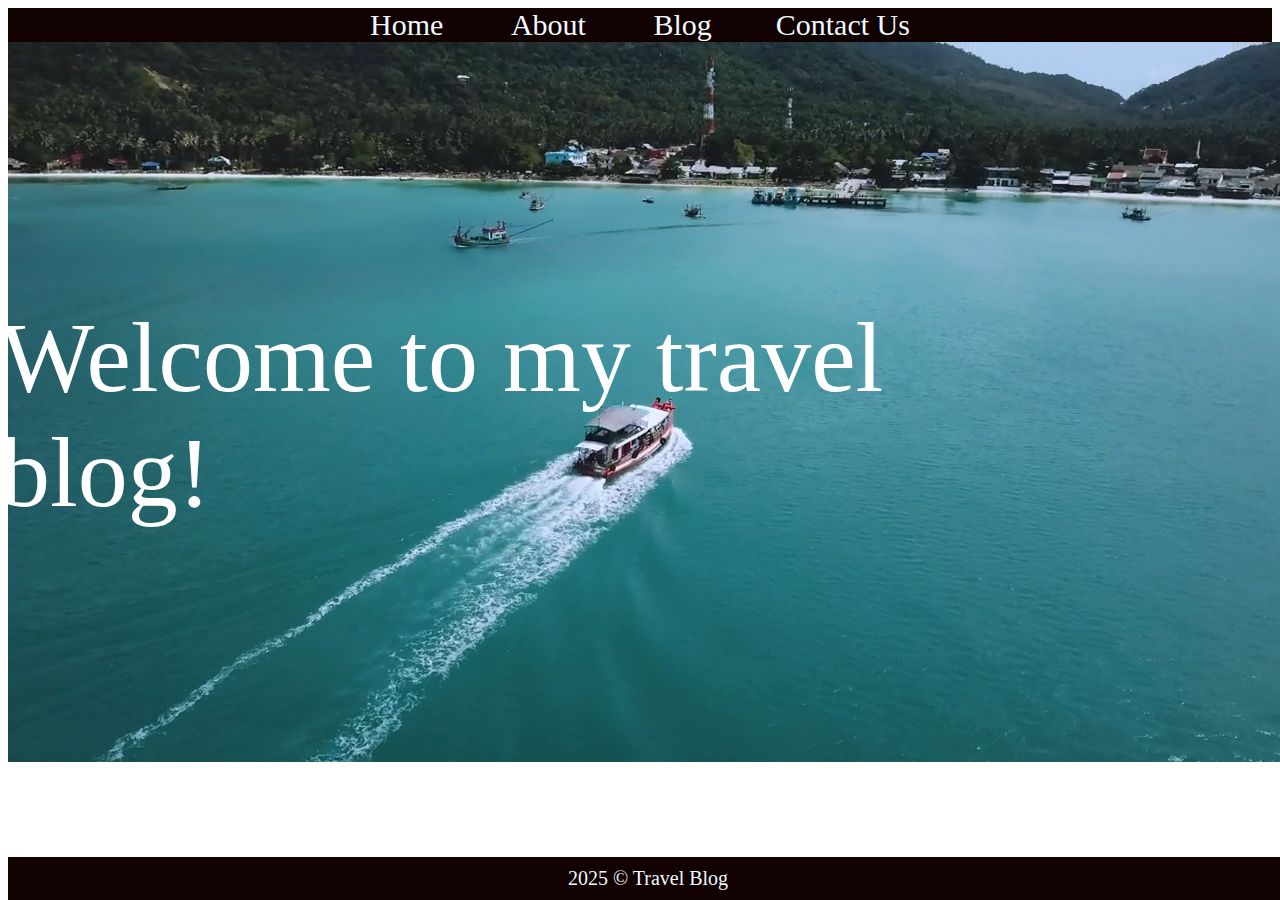
<file: index.html>
<!DOCTYPE html>
<html lang="en">
<head>
    <meta charset="UTF-8">
    <meta name="viewport" content="width=device-width, initial-scale=1.0">
    <title>Travel Blog</title>
    <link rel="icon" type="image/x-icon" href="./travel_ facon.jpeg">
    <link rel="stylesheet" href="style.css">
</head>
<body>
    <header>
           <a href="./index.html">Home </a> 
           <a href="./about.html">About </a> 
           <a href="./blog.html">Blog</a> 
           <a href="./contact.html">Contact Us</a>  
    </header>

    <div class="overlay">
        <div class="text">
            Welcome to my travel blog! 
        </div>
       
    </div>
    <video src="./home_video.mp4" loop autoplay repeat muted></video>
    <footer>
        <div class="footer">
            2025 &copy; Travel Blog
        </div>
       
    </footer>
</body>
</html>
</file>
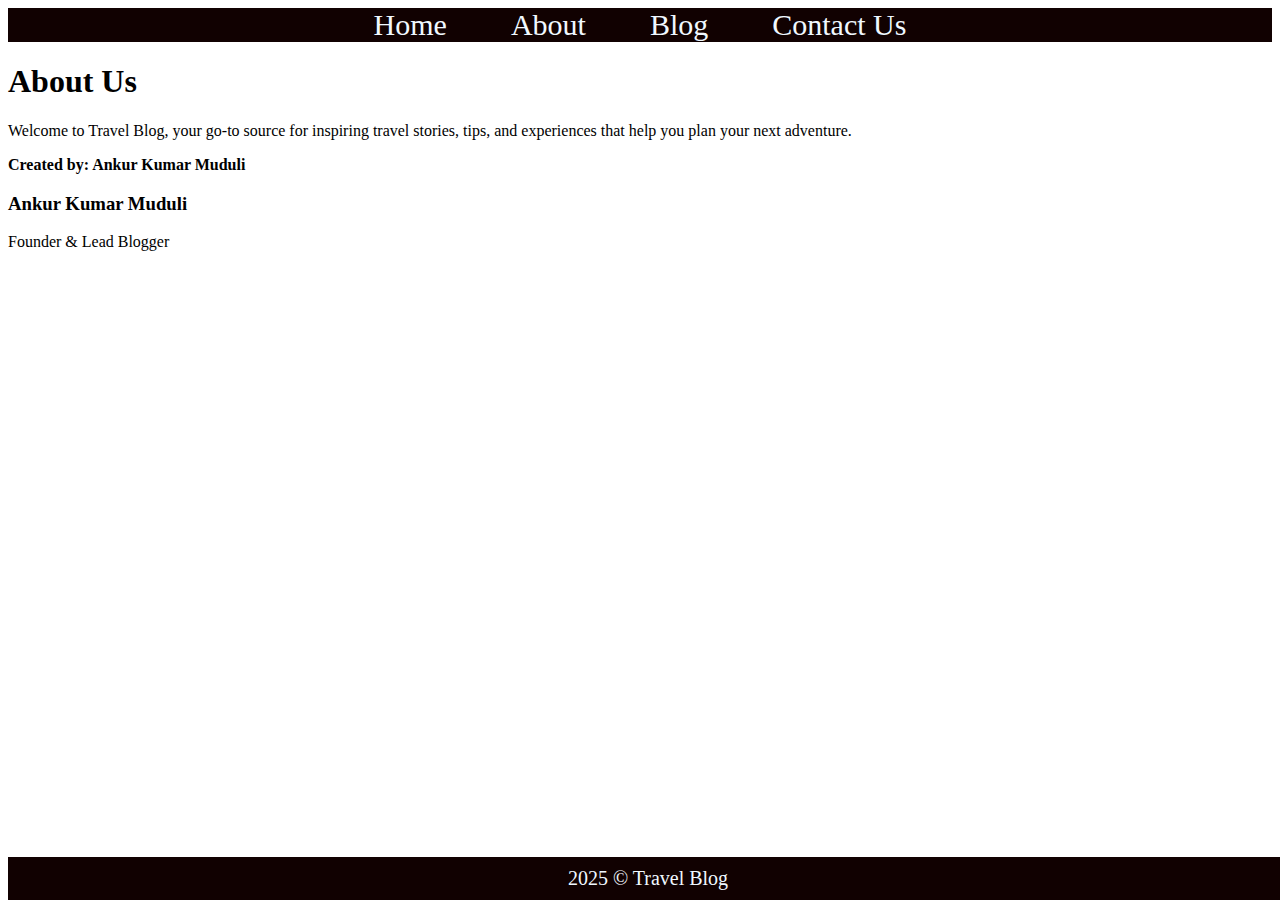
<file: about.html>
<!DOCTYPE html>
<html lang="en">
<head>
  <meta charset="UTF-8" />
  <meta name="viewport" content="width=device-width, initial-scale=1.0" />
  <title>About Us - Travel Blog</title>
  <link rel="icon" type="image/x-icon" href="./travel_ facon.jpeg" />
  <link rel="stylesheet" href="style.css" />
</head>
<body>
  <header>
    <a href="./index.html">Home</a>
    <a href="./about.html">About</a>
    <a href="./blog.html">Blog</a>
    <a href="./contact.html">Contact Us</a>
  </header>

  <main class="about-container">
    <h1>About Us</h1>
    <p>
      Welcome to Travel Blog, your go-to source for inspiring travel stories,
      tips, and experiences that help you plan your next adventure.
    </p>
    <p>
      <strong>Created by: Ankur Kumar Muduli</strong>
    </p>

    <section class="team">
      <div class="team-member">
        
       
        <h3>Ankur Kumar Muduli</h3>
        <p>Founder & Lead Blogger</p>
      </div>
    </section>
  </main>

  <footer>
    <div class="footer">
      2025 &copy; Travel Blog
    </div>
  </footer>
</body>
</html>
</file>
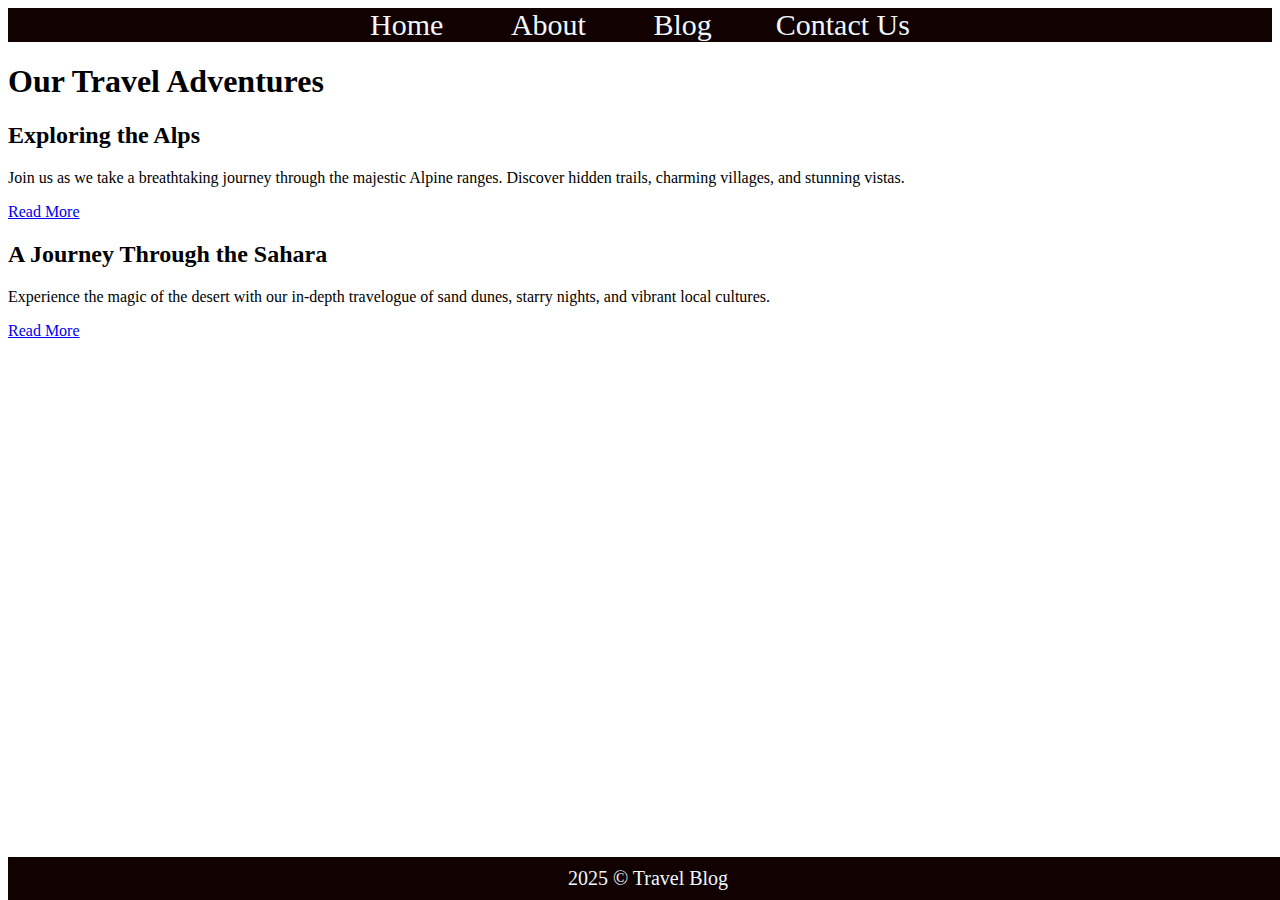
<file: blog.html>
<!DOCTYPE html>
<html lang="en">
  <head>
    <meta charset="UTF-8" />
    <meta name="viewport" content="width=device-width, initial-scale=1.0" />
    <title>Blog - Travel Blog</title>
    <link rel="icon" type="image/x-icon" href="./travel_ facon.jpeg" />
    <link rel="stylesheet" href="style.css" />
  </head>
  <body>
    <header>
      <a href="./index.html">Home </a>
      <a href="./about.html">About </a>
      <a href="./blog.html">Blog</a>
      <a href="./contact.html">Contact Us</a>
    </header>

    <div class="blog-container">
      <h1>Our Travel Adventures</h1>
     
      <article class="post">
        
        <h2>Exploring the Alps</h2>
        <p>
          Join us as we take a breathtaking journey through the majestic Alpine
          ranges. Discover hidden trails, charming villages, and stunning vistas.
        </p>
        <a href="./post1.html">Read More</a>
      </article>
      
      <article class="post">
        
        <h2>A Journey Through the Sahara</h2>
        <p>
          Experience the magic of the desert with our in-depth travelogue of
          sand dunes, starry nights, and vibrant local cultures.
        </p>
        <a href="./post2.html">Read More</a>
      </article>
    
    </div>

    <footer>
      <div class="footer">
        2025 &copy; Travel Blog
      </div>
    </footer>
  </body>
</html>
</file>
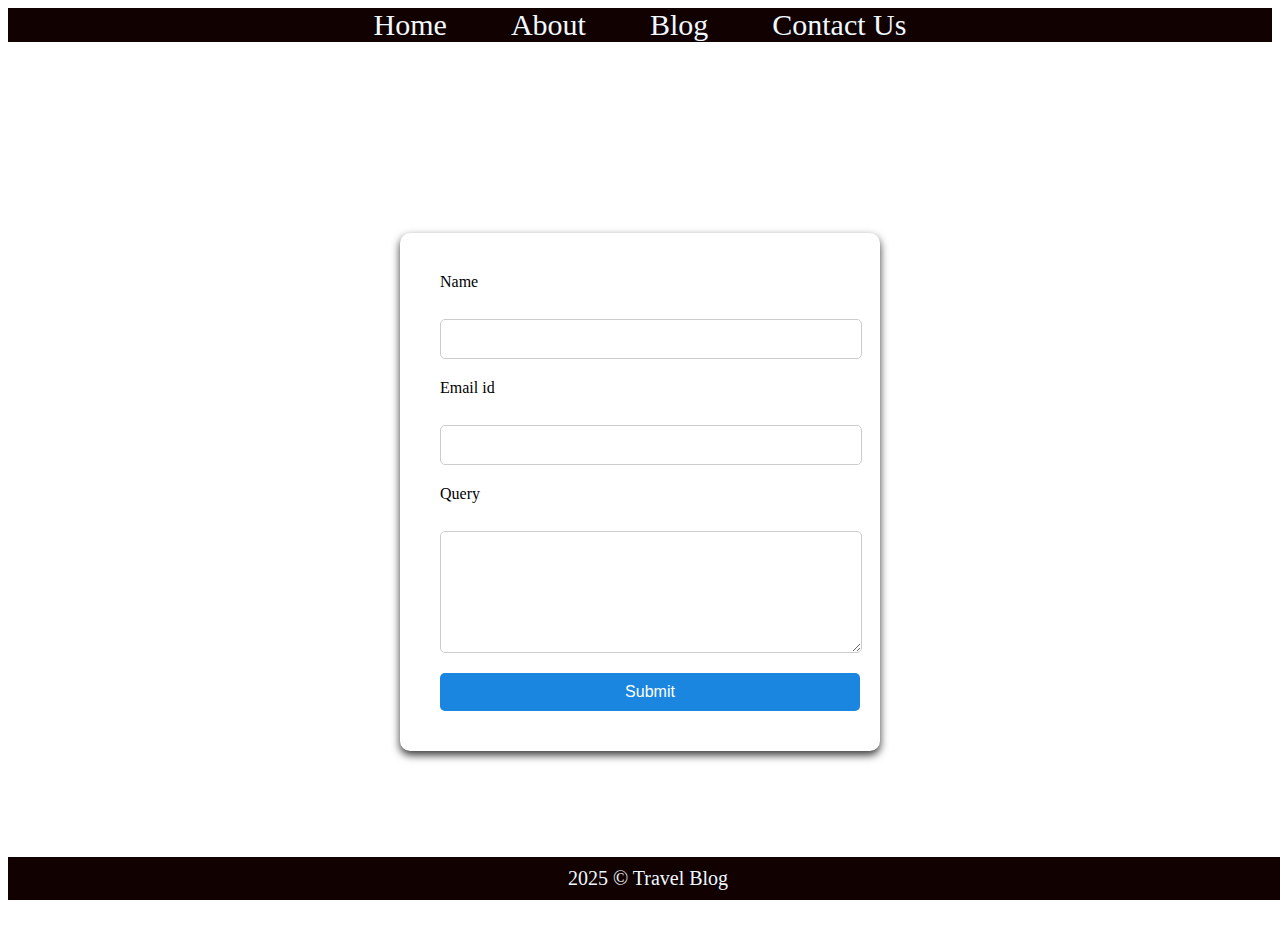
<file: contact.html>
<!DOCTYPE html>
<html lang="en">
<head>
  <meta charset="UTF-8" />
  <meta name="viewport" content="width=device-width, initial-scale=1.0" />
  <title>Contact Us - Travel Blog</title>
  <link rel="icon" type="image/x-icon" href="./travel_ facon.jpeg" />
  <link rel="stylesheet" href="style.css" />
</head>
<body>
  <header>
    <a href="./index.html">Home</a>
    <a href="./about.html">About</a>
    <a href="./blog.html">Blog</a>
    <a href="./contact.html">Contact Us</a>
  </header>

  <div class="form">
    <form action="">
      <div>
        <label for="Name">Name</label><br />
        <input type="text" name="Name" id="Name" required>
      </div>
      <div>
        <label for="Email">Email id</label><br />
        <input type="email" name="Email" id="Email" required>
      </div>
      <div>
        <label for="Query">Query</label><br />
        <textarea name="Query" id="Query"></textarea>
      </div>
      <div>
        <button id="Submit">Submit</button>
      </div>
    </form>
  </div>

  <footer>
    <div class="footer">
      2025 &copy; Travel Blog
    </div>
  </footer>
</body>
</html>
</file>
<file: style.css>
header {
    margin: 0;
    padding: 0;
    overflow: hidden;
    background-color: #110101;
    text-align: center;
  }
  
  header a {
    color: aliceblue;
    text-decoration: none;
    padding: 20px 30px;
    font-size: 30px;
  }

  video {
    min-width: 100%;
  }
  
  .overlay .text {
    text-wrap: none;
    font-size: 100px;
    color: white;
    position: absolute;
    top: 300px;
    right: 200px;
  }
  
  footer {
    position: fixed;
    bottom: 0;
    width: 100%;
    background-color: #110101;
    text-align: center;
    z-index: 100;
  }
  
  .footer {
    color: aliceblue;
    padding: 10px 20px;
    font-size: 20px;
  }
  
 
  .form {
    display: flex;
    justify-content: center;
    align-items: center;
    height: 100vh; 
    padding: 20px;
    box-sizing: border-box;
  }
  
  form {
    display: flex;
    flex-direction: column;
    gap: 20px;
    background: white;
    padding: 40px;
    border-radius: 10px;
    box-shadow: 0 4px 8px rgba(0, 0, 0, 0.8);
    width: 100%;
    max-width: 400px;
  }
  
  form div {
    display: flex;
    flex-direction: column;
    gap: 5px;
  }
  
  input[type="text"],
  input[type="email"],
  textarea {
    width: 100%;
    padding: 10px;
    border: 1px solid #ccc;
    border-radius: 5px;
    font-size: 1rem;
  }
  
  textarea {
    resize: vertical;
    min-height: 100px;
  }
  
  button {
    width: 105%;
    padding: 10px 20px;
    background-color: #1a86df;
    color: white;
    border: none;
    border-radius: 5px;
    font-size: 1rem;
    cursor: pointer;
    transition: background-color 0.3s;
  }
  
  button:hover {
    background-color: #0636f7;
  }
</file>
